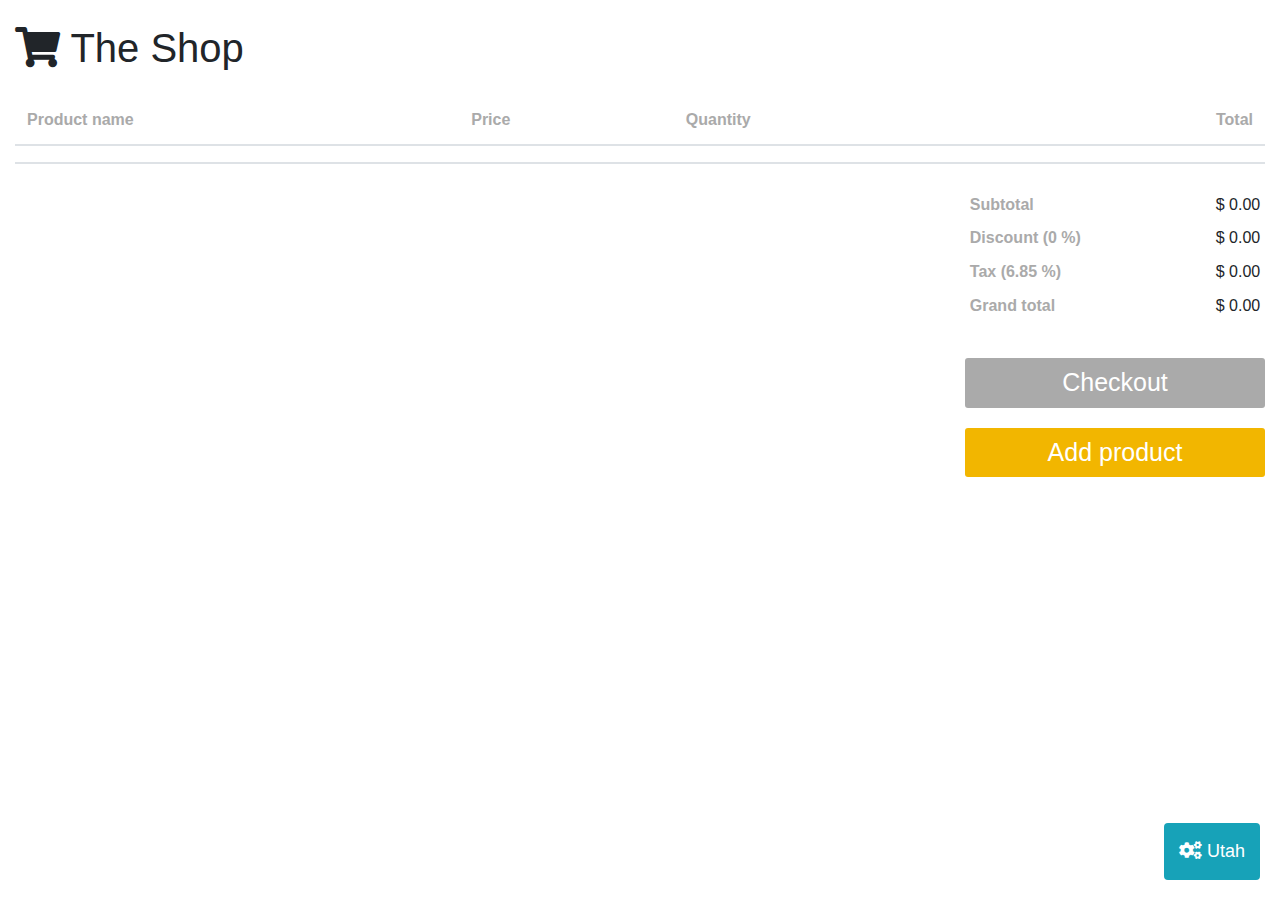
<file: shop/index.html>
<!DOCTYPE html>
<html lang="en">

<head>
    <title>The Shop</title>
    <meta charset="UTF-8">
    <meta name="viewport" content="width=device-width, initial-scale=1.0">

    <link href="css/bootstrap.min.css" rel="stylesheet" type="text/css" />
    <link href="https://use.fontawesome.com/releases/v5.6.3/css/all.css" rel="stylesheet" type="text/css" />
    <link href="css/shop.min.css?v=1" rel="stylesheet" type="text/css" />
</head>

<body>

    <div class="container-fluid">

        <header class="mt-4 text-center text-md-left">
            <h1><i class="fas fa-shopping-cart"></i> The Shop</h1>
        </header>

        <noscript>
            <div class="alert alert-danger" style="margin: 30px auto;">
                For the current application to function correctly please enable <strong>Javascript!</strong>
            </div>
        </noscript>


        <div class="modal fade" id="add-product-modal">
            <div class="modal-dialog modal-dialog-centered">
                <div class="modal-content">
                    <div class="modal-body">
                        <button type="button" id="close-product-selection-modal-btn" class="close"
                            data-dismiss="modal">&times;</button>
                        <div class="form-group">
                            <select class="form-control" id="product-select"></select>
                        </div>
                        <button id="add-to-cart-btn" class="btn btn-primary btn-block">Add to cart</button>
                    </div>
                </div>
            </div>
        </div>


        <div class="modal fade " id="configuration-modal">
            <div class="modal-dialog modal-dialog-centered">
                <div class="modal-content">
                    <div class="modal-body">
                        <button type="button" id="close-configuration-modal-btn" class="close"
                            data-dismiss="modal">&times;</button>
                        <div class="form-group">
                            <label for="state-select">Select state:</label>
                            <select class="form-control" id="state-select"></select>
                        </div>
                    </div>
                </div>
            </div>
        </div>


        <div class="modal fade" id="checkout-modal">
            <div class="modal-dialog modal-dialog-centered">
                <div class="modal-content">
                    <div class="modal-header">
                        <h3>Checkout</h3>
                        <button type="button" id="close-checkout-modal-btn" class="close"
                            data-dismiss="modal">&times;</button>
                    </div>
                    <div class="modal-body">

                        <div class="form-group">
                            <div class="form-check">
                                <label class="form-check-label" for="card-payment-chekbox">
                                    <input type="checkbox" class="form-check-input" id="card-payment-chekbox">Card
                                    payment
                                </label>
                            </div>
                        </div>

                        <div class="form-group">
                            <h6>Cart total: <span id="cart-total" class="badge badge-secondary"></span></h6>
                        </div>

                        <div id="cash-operations-wrapper">
                            <div class="form-group">
                                <label for="cash-received-input">Cash received:</label>
                                <input type="number" class="form-control" id="cash-received-input">
                            </div>
                            <div class="form-group">
                                <label for="cash-back-input">Cash back:</label>
                                <input type="text" class="form-control" id="cash-back-input" readonly>
                            </div>
                        </div>

                        <button id="finalize-checkout-btn" class="btn btn-success btn-block mt-4" disabled>Finalize
                            checkout</button>
                    </div>
                </div>
            </div>
        </div>

        <div class="table-responsive-sm mt-4">
            <table id="shopping-cart" class="table table-striped table-hover">
                <thead>
                    <tr>
                        <th>Product name</th>
                        <th>Price</th>
                        <th>Quantity</th>
                        <th></th>
                        <th>Total</th>
                    </tr>
                </thead>
                <tbody>
                </tbody>
            </table>
        </div>

        <div id="totals-wrapper" class="mt-4 float-md-right">
            <table id="totals" class="table table-sm table-borderless">
                <tr>
                    <th>Subtotal</th>
                    <td id="subtotal-calculated" class="text-sm-right">$ 0.00</td>
                </tr>
                <tr>
                    <th id="discount-header">Discount <span id="discount">(0 %)</span></th>
                    <td id="discount-calculated" class="text-sm-right">$ 0.00</td>
                </tr>
                <tr>
                    <th id="taxrate-header">Tax <span id="taxrate"></span></th>
                    <td id="tax-calculated" class="text-sm-right">$ 0.00</td>
                </tr>
                <tr>
                    <th>Grand total</th>
                    <td id="grand-total-calculated" class="text-sm-right">$ 0.00</td>
                </tr>
            </table>
        </div>

        <div id="buttons-wrapper" class="float-md-right">
            <button id="checkout-btn" class="btn-block" data-toggle="modal" data-target="#checkout-modal"
                title="Checkout" disabled>Checkout</button>
            <button id="add-product-btn" class="btn-block" data-toggle="modal" data-target="#add-product-modal">Add
                product</button>
        </div>

        <button id="config-btn" class="btn btn-info" title="Configure" data-toggle="modal"
            data-target="#configuration-modal"><i class="fas fa-cogs"></i> <span id="selected-state"></span></button>
    </div>

    <script src="js/jquery.min.js" type="text/javascript"></script>
    <script src="js/bootstrap.min.js" type="text/javascript"></script>

    <script src="js/config.js?v=1" type="text/javascript"></script>
    <script src="js/shop.min.js" type="text/javascript"></script>
    <script>
        initApp();
    </script>
</body>

</html>
</file>
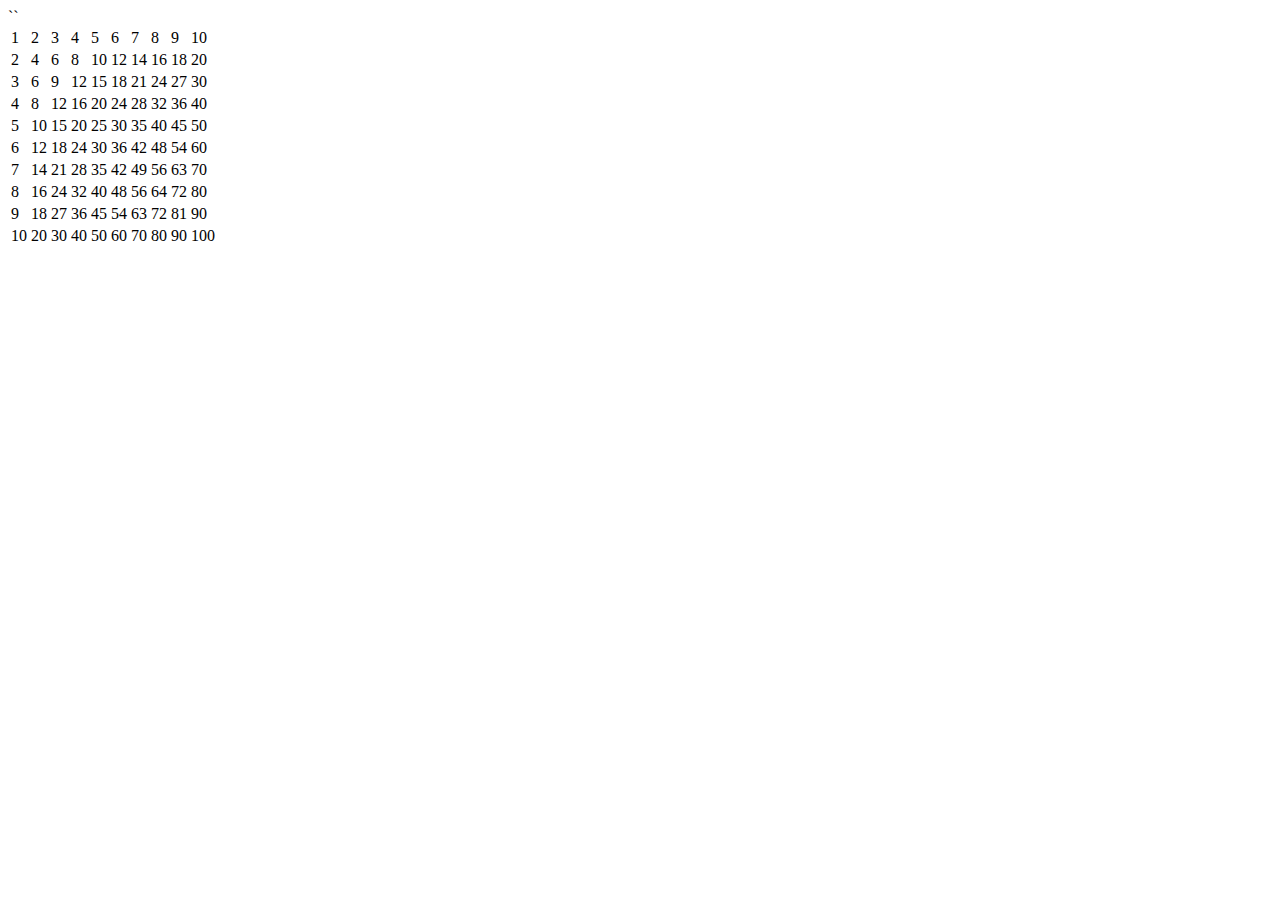
<file: Kodutöö 1/Ülesanne 3/korrutustabel.html>
<!DOCTYPE html>
<html lang="en">

<head>
    <title>Multiplication table</title>
</head>

<body>

<table id="MyTable">

    ``

</table>

<script type="text/javascript">
        let table = document.getElementById(`MyTable`);
        let output= "";
        for(let i=1; i<=10; i++) {
        output += "<tr>";
        for(let j=1; j<=10; j++) {
            output += "<td>" + i * j + "</td>";
}
output += "</tr>";
}
table.innerHTML=output;


</script>

</body>

</html>
</file>
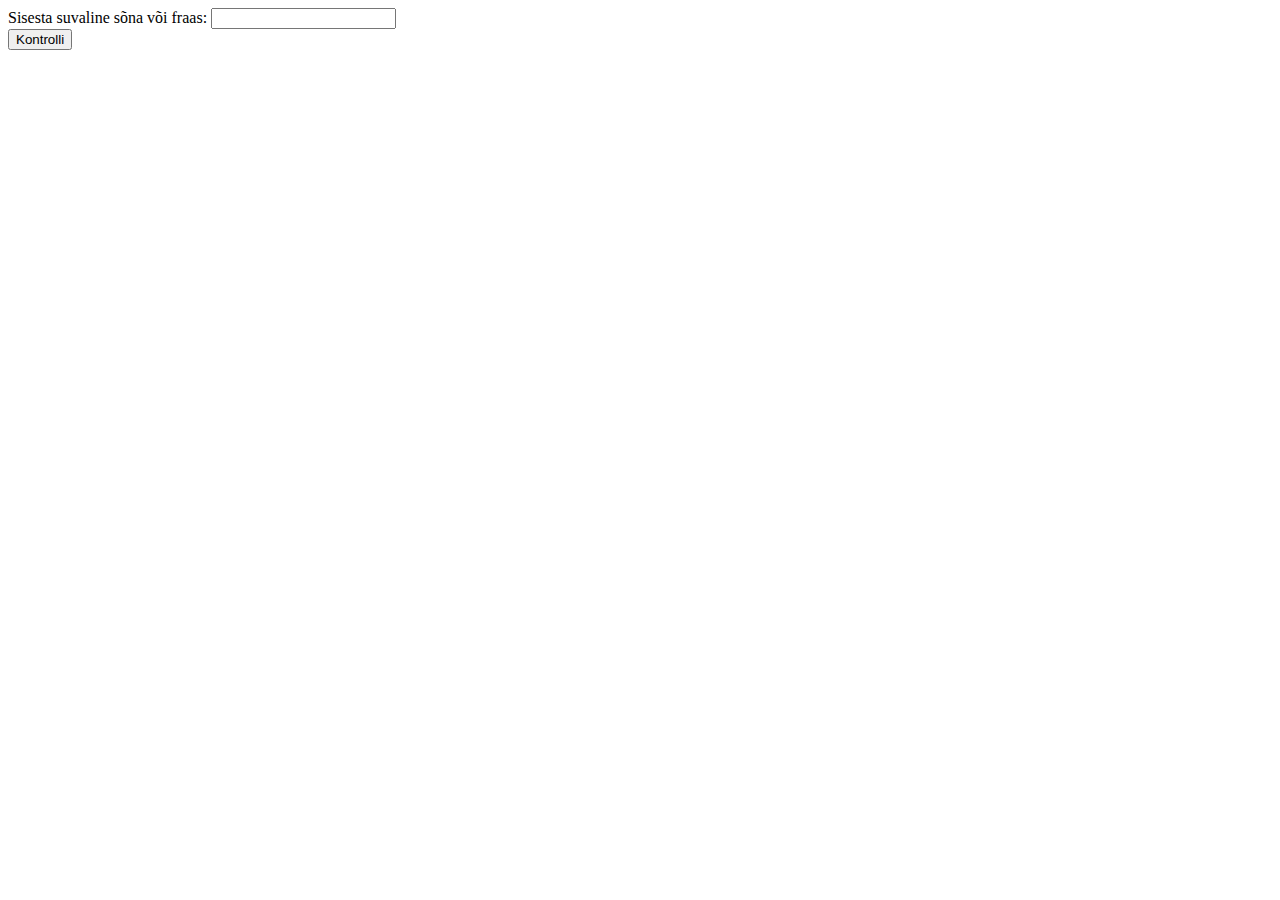
<file: Kodutöö 1/Ülesanne 4/Palindroom.html>
<!DOCTYPE html>
<html lang="en">

<head>
    <title>Palindroom</title>
</head>

<body>
    <form>

        Sisesta suvaline sõna või fraas: <input type="text" id="str" name="string" />
        <br />
        <input type="submit" value="Kontrolli" onclick="checkPalindrome();" />
      </form>

    <script src="palindroom.js"></script>

</body>

</html>
</file>
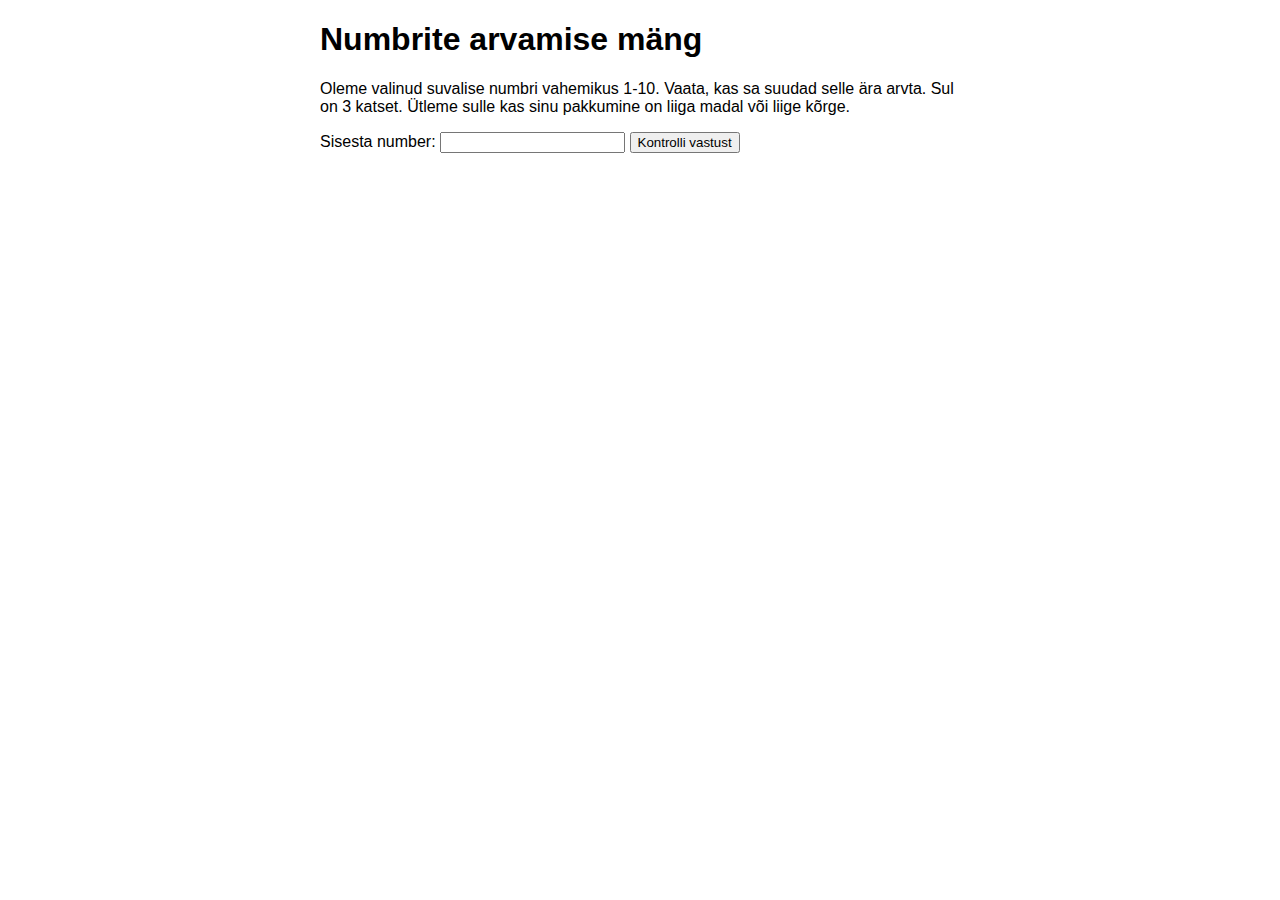
<file: Kodutöö 1/Ülesanne 5/Mäng.html>
<!DOCTYPE html>
<html lang="en">
  <head>
    <meta charset="utf-8">

    <title>Numbrite arvamise mäng</title>

    <style>
      html {
        font-family: sans-serif;
      }

      body {
        width: 50%;
        max-width: 800px;
        min-width: 480px;
        margin: 0 auto;
      }

      .lastResult {
        color: white;
        padding: 3px;
      }
    </style>
  </head>

  <body>
    <h1>Numbrite arvamise mäng</h1>

    <p>Oleme valinud suvalise numbri vahemikus 1-10. Vaata, kas sa suudad selle ära arvta. Sul on 3 katset. Ütleme sulle kas sinu pakkumine on liiga madal või liige kõrge. </p>

    <div class="form">
      <label for="guessField">Sisesta number: </label><input type="text" id="guessField" class="guessField">
      <input type="submit" value="Kontrolli vastust" class="guessSubmit">
    </div>

    <div class="resultParas">
      <p class="guesses"></p>
      <p class="lastResult"></p>
      <p class="lowOrHi"></p>
    </div>

    <script>
       



      let randomNumber = Math.floor(Math.random() * 10) + 1;
      const guesses = document.querySelector('.guesses');
      const lastResult = document.querySelector('.lastResult');
      const lowOrHi = document.querySelector('.lowOrHi');
      const guessSubmit = document.querySelector('.guessSubmit');
      const guessField = document.querySelector('.guessField');
      let guessCount = 1;
      let resetButton;

      function checkGuess() {
        let userGuess = Number(guessField.value);
        if (guessCount === 1) {
          guesses.textContent = 'Eelnevad pakkumised ';
        }

        guesses.textContent += userGuess + ' ';

        if (userGuess === randomNumber) {
          lastResult.textContent = 'Palju õnne! Arvasid õigesti!';
          lastResult.style.backgroundColor = 'green';
          lowOrHi.textContent = '';
          setGameOver();
        } else if (guessCount === 3) {
          lastResult.textContent = '!!!Mäng läbi, proovisid üle 3 korra!!!';
          lowOrHi.textContent = '';
          setGameOver();
        } else {
          lastResult.textContent = 'Vale!';
          lastResult.style.backgroundColor = 'red';
          if(userGuess < randomNumber) {
            lowOrHi.textContent = 'Viimane pakkumine oli liiga madal!' ;
          } else if(userGuess > randomNumber) {
            lowOrHi.textContent = 'Viimane pakkumine oli liiga kõrge!';
          }
        }

        guessCount++;
        guessField.value = '';
        guessField.focus();
      }

      guessSubmit.addEventListener('click', checkGuess);

      function setGameOver() {
        guessField.disabled = true;
        guessSubmit.disabled = true;
        resetButton = document.createElement('button');
        resetButton.textContent = 'Alusta uut mängu';
        document.body.appendChild(resetButton);
        resetButton.addEventListener('click', resetGame);
      }

      function resetGame() {
        guessCount = 1;
        const resetParas = document.querySelectorAll('.resultParas p');
        for(let i = 0 ; i < resetParas.length ; i++) {
          resetParas[i].textContent = '';
        }

        resetButton.parentNode.removeChild(resetButton);
        guessField.disabled = false;
        guessSubmit.disabled = false;
        guessField.value = '';
        guessField.focus();
        lastResult.style.backgroundColor = 'white';
        randomNumber = Math.floor(Math.random() * 10) + 1;
      }
    </script>
  </body>
</html>
</file>
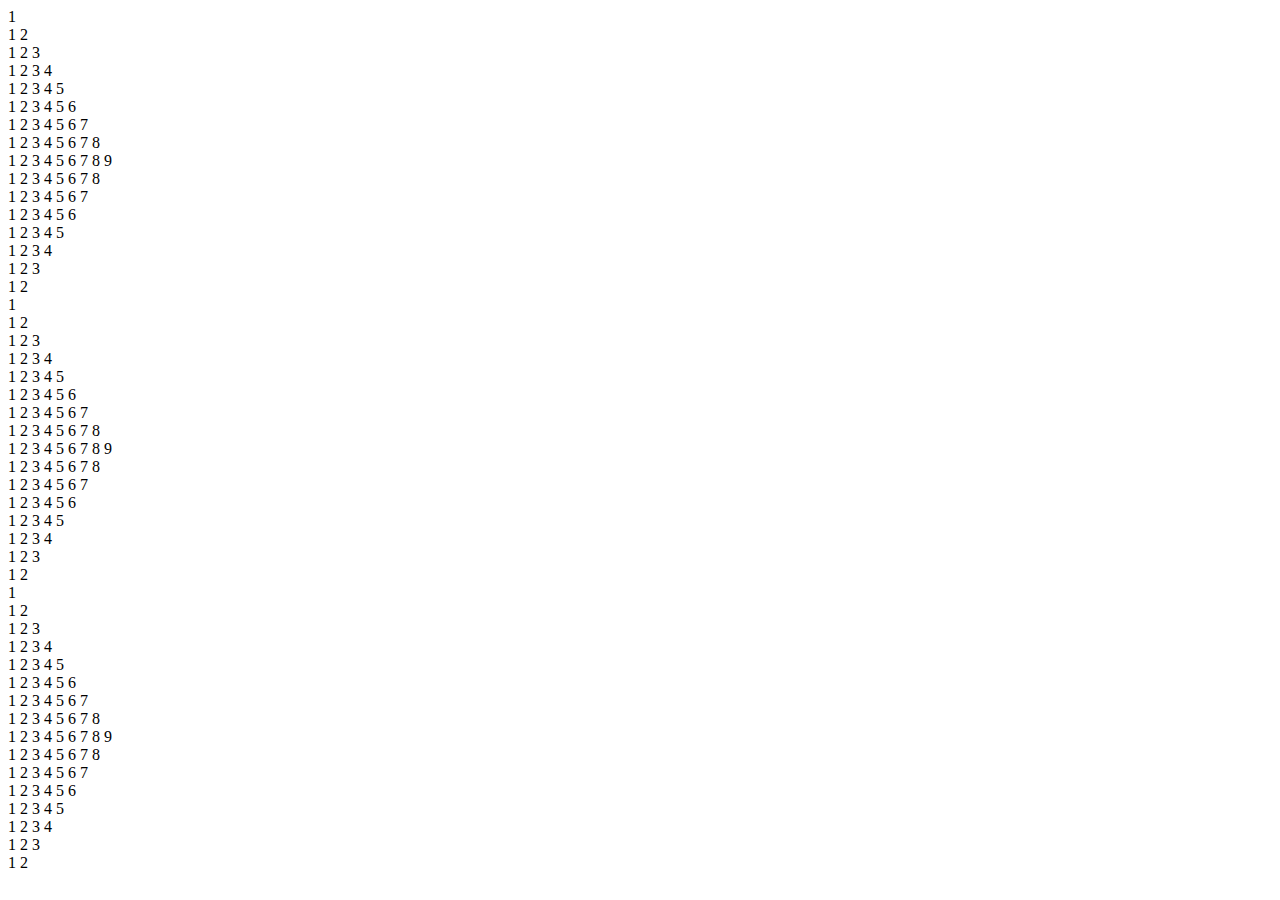
<file: Kodutöö 1/Ülesanne 6/numbrikombinatsioon.html>
<!DOCTYPE html>
<html lang="en">
    <head>
        <title>JavaScript Number Patterns</title>
        <script>
var num = 9;
var m, n;
for (m = 1; m < num; m++) {
for (n = 1; n <= m; n++)
document.write(""+n+" ");
document.write('<br/>');
}
for (m = num; m >= 2; m--) {
for (n = 1; n <= m; n++)
document.write(""+n+" ");
document.write('<br/>');
}
var num = 9;
var m, n;
for (m = 1; m < num; m++) {
for (n = 1; n <= m; n++)
document.write(""+n+" ");
document.write('<br/>');
}
for (m = num; m >= 2; m--) {
for (n = 1; n <= m; n++)
document.write(""+n+" ");
document.write('<br/>');
}
var num = 9;
var m, n;
for (m = 1; m < num; m++) {
for (n = 1; n <= m; n++)
document.write(""+n+" ");
document.write('<br/>');
}
for (m = num; m >= 2; m--) {
for (n = 1; n <= m; n++)
document.write(""+n+" ");
document.write('<br/>');
}


document.write('<br/>');
</script>
</head>
<body></body>
</html>
</file>
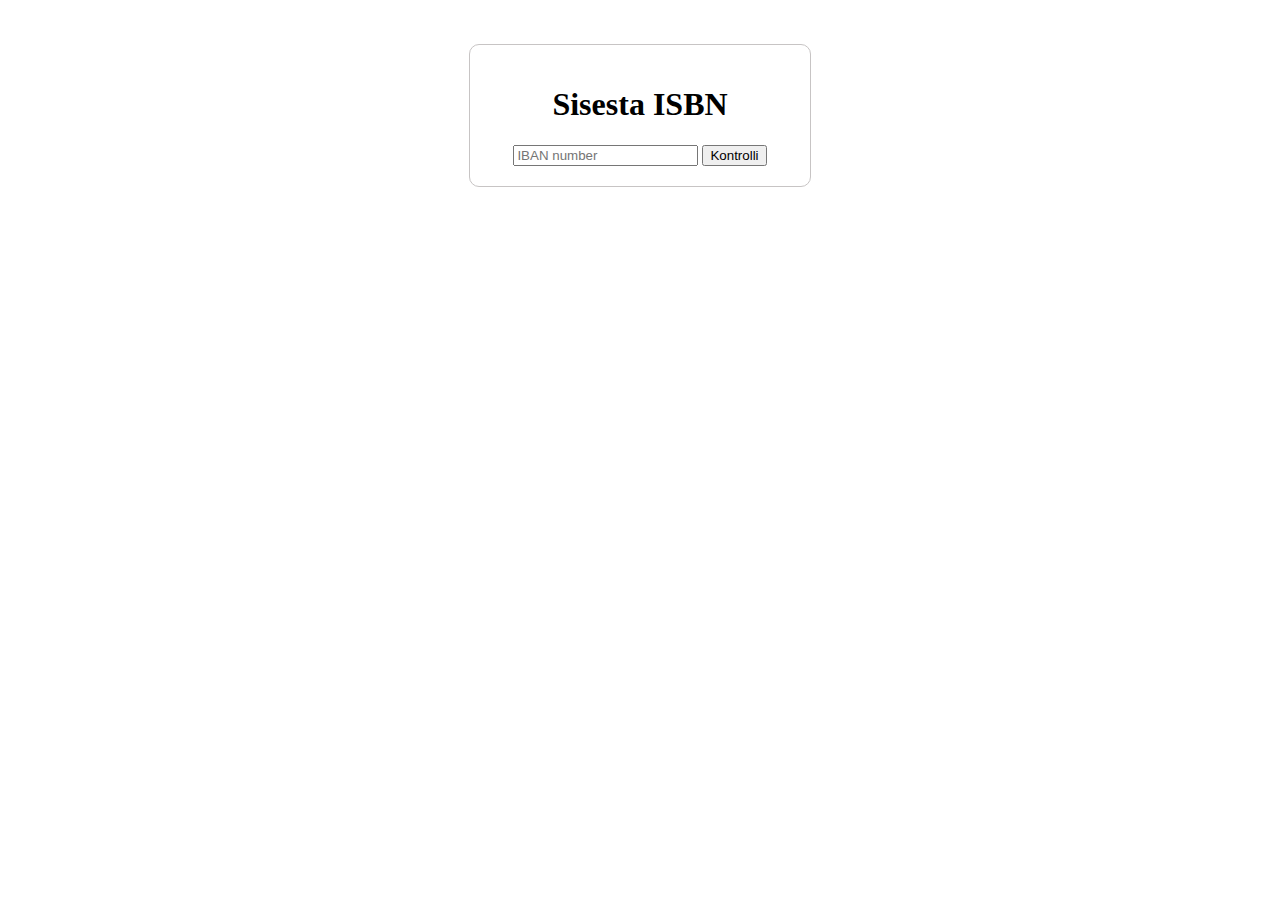
<file: Kodutöö 3/Ülesanne 2 (Eesti IBAN validaator)/validaator.html>
<!DOCTYPE html>
<html lang="en">
<head>
    <meta charset="UTF-8">
    
    <style>
          #wrapper {
            margin: 44px auto;
            text-align: center;
            width: 300px;
            border: 1px solid #c7c4c4;
            border-radius: 10px;
            padding: 20px;
        }

    </style>
    <title>IBAN validaator</title>
</head>
<body>
    <div id="wrapper">
        <h1>Sisesta ISBN</h1>

    <input id="IbanNumberInput" type="text" placeholder="IBAN number" aria-label="IBAN number">
    <button type="check" >Kontrolli</button>

    
</div>
<script>

   

check.addEventListener('click',()=>{
  let minimalIBANlength = 20;
	if ( iban.length < minimalIBANlength && countrycode = iban.substring( 0, 2 ) && bbancountrypatterns = {"EE": "\\d{16}") {
		return false;
  }};
    

</script>
</body>
</html>
</file>
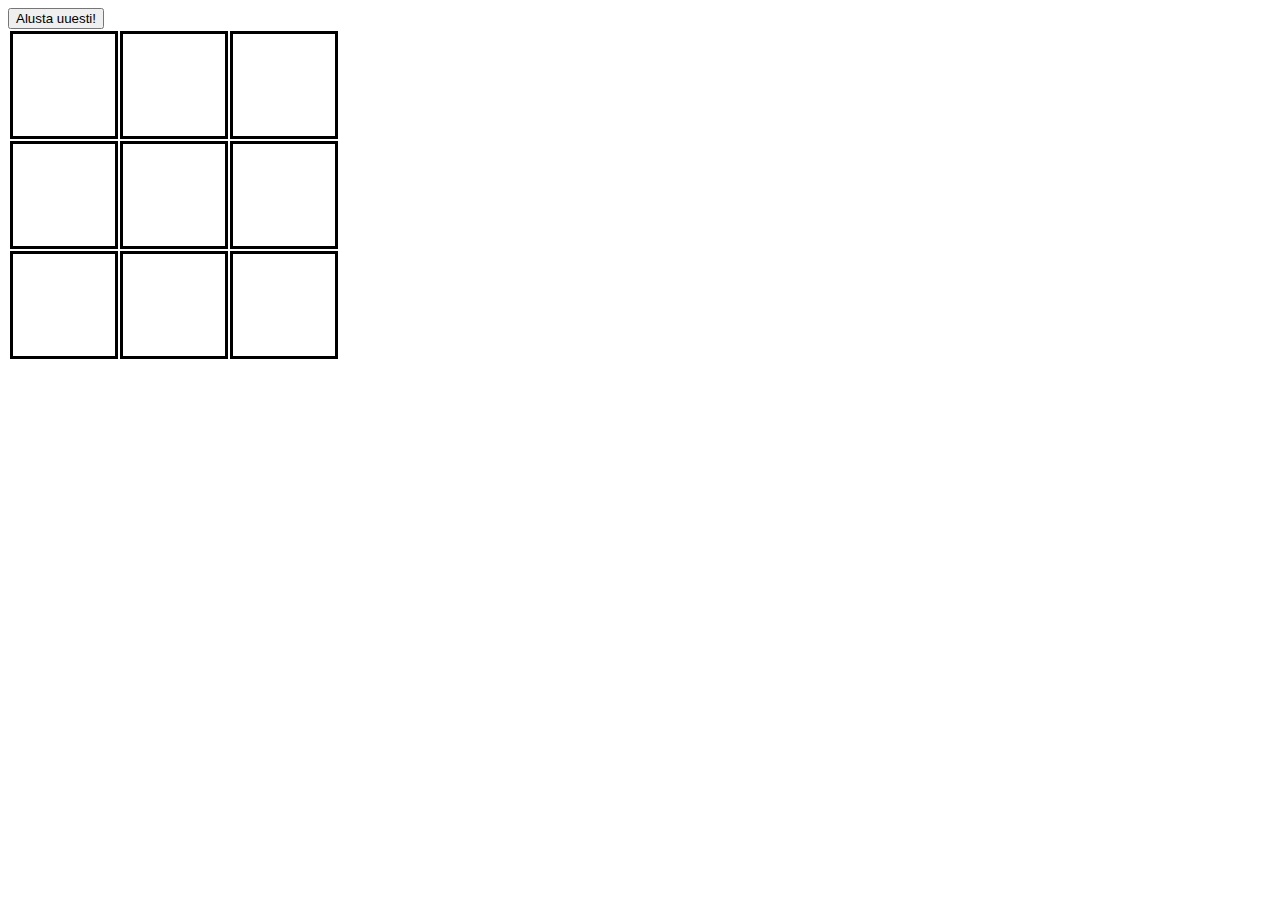
<file: Kodutöö 3/Ülesanne 3 (trips-traps-trull)/trips_traps_trull.html>
<!DOCTYPE html>
<html>
<head>
  <title>Example</title>
</head>
<body>


  <style>
    td {
      width: 100px;
      height: 100px;
      color: black;
      line-height: 100px;
      text-align: center;
      font-size: 3rem;
      border-style: solid;
      border-color: black;
    }
  </style>
  <button type="submit" >Alusta uuesti!</button>
  <table>
    <tr>
      <td id="1"></td>
      <td id="2"></td>
      <td id="3"></td>
    </tr>
    <tr>
      <td id="4"></td>
      <td id="5"></td>
      <td id="6"></td>
    </tr>
    <tr>
      <td id="7"></td>
      <td id="8"></td>
      <td id="9"></td>
    </tr>
  </table>
  <script>
 const blocks = document.querySelector("table");
    const reset = document.querySelector("button");

    let selected = [];
    let player = "X";


    blocks.addEventListener('click', (e)=> {
      if (selected.length <= 8) {
        let id = e.target.id;
        player == 'O'?output(id, 'X'): output(id, 'O');
        selected.push(id);
      }
    });

    reset.addEventListener('click',()=>{
      selected.forEach(x => output(x,''));
      selected = [];
    })

    function output(id, val) {
      player = val;
      document.getElementById(id).innerHTML = val;
    }

       </script>
</body>
</html>
</file>
<file: shop/css/shop.min.css>
#shopping-cart>tbody>tr>td:last-child,#shopping-cart>thead>tr>th:last-child,#totals td{text-align:right}body{font-family:HelveticaNeue-Light,'Helvetica Neue Light','Helvetica Neue',Helvetica,Arial,sans-serif;font-weight:100}.table td,.table th{border-top:none}.table td:not(:first-child){white-space:nowrap}th{color:#aaa}#buttons-wrapper,#totals-wrapper{clear:right;width:300px}#buttons-wrapper{margin-bottom:100px}.table-responsive-sm{border-bottom:2px solid #dee2e6}#add-product-btn,#checkout-btn{border:0;margin-top:20px;padding:6px 25px;color:#fff;font-size:25px;border-radius:3px}#checkout-btn{background-color:#6b6}#checkout-btn:hover{background-color:#494;cursor:pointer}#checkout-btn:disabled{background-color:#aaa;cursor:not-allowed}#add-product-btn{background-color:#f2b600}#add-product-btn:hover{background-color:#ffc107;cursor:pointer}.product-quantity{max-width:200px}.remove-product{border:0;background-color:#c66;color:#fff;font-family:HelveticaNeue-Medium,'Helvetica Neue Medium';border-radius:3px}.remove-product:hover{background-color:#a44}#config-btn{position:fixed;bottom:20px;right:20px;z-index:999;font-size:18px;border:none;outline:0;color:#fff;cursor:pointer;padding:15px;border-radius:4px}@media only screen and (max-width :480px){#buttons-wrapper,#totals-wrapper{width:100%;margin:20px auto}}
</file>
